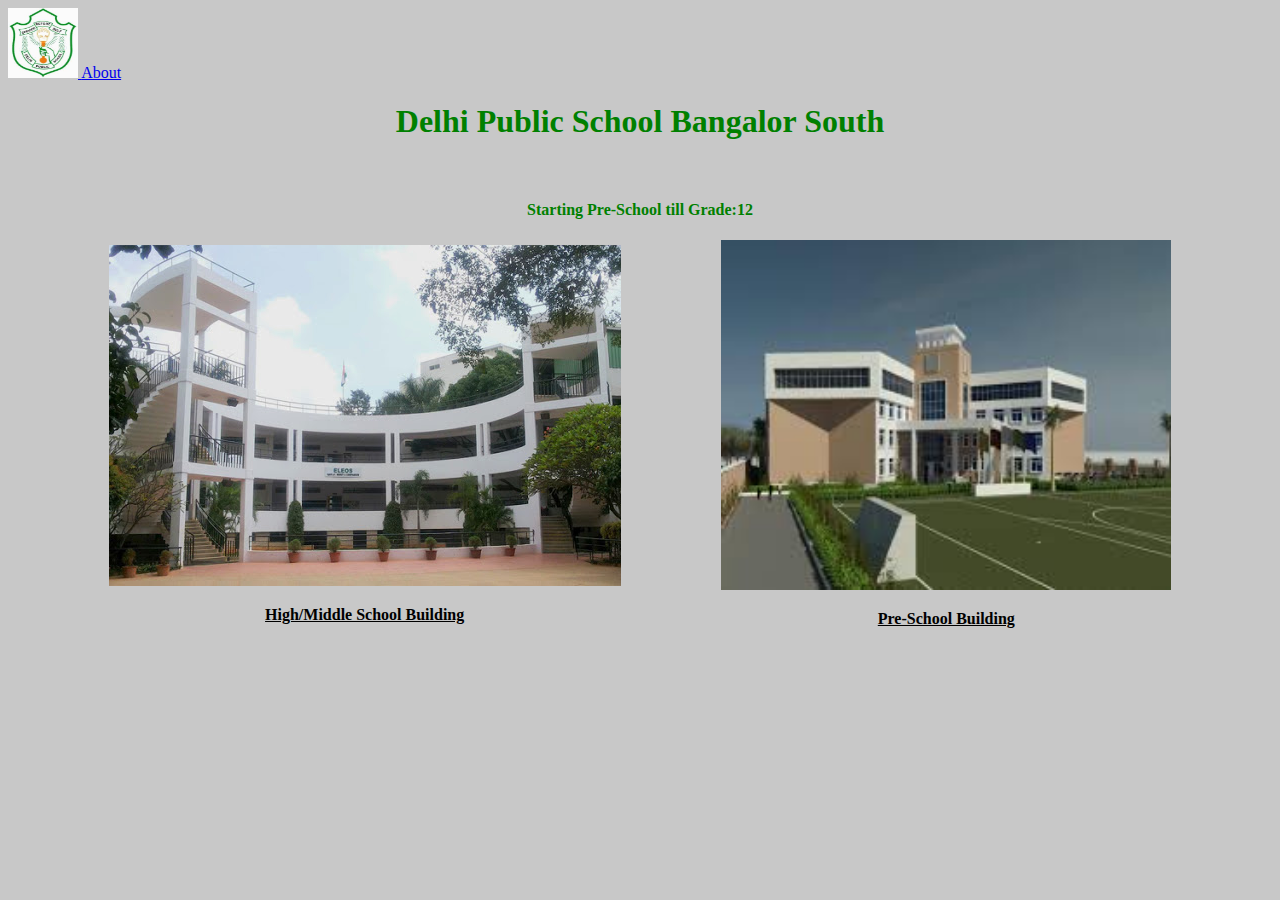
<file: index.html>
<!DOCTYPE html>
  <html>
    <head>
      <title>DPS Bangalore South</title>
      <link rel="stylesheet"
            type="text/css"
            href="style.css">
      </link>
    </head>

    <body>
      <a href="index.html">
        <img src="DPSlogo.jpg" width=70 height=70> </img>
      </a>

      <a href="about.html"> About </a>

      <h1>Delhi Public School Bangalor South</h1>
      <br>
      <h4>Starting Pre-School till Grade:12</h4>

      <div class = "Grid">
        <div>
          <img src="DPScamp.jpg"> </img>
          <p>High/Middle School Building</p>
        </div>
        <div>
          <img src="DPScamp2.jpg" width="450" height="350"> </img>
          <p>Pre-School Building</p>
        </div>
      </div>
    </body>
  </html>
</file>
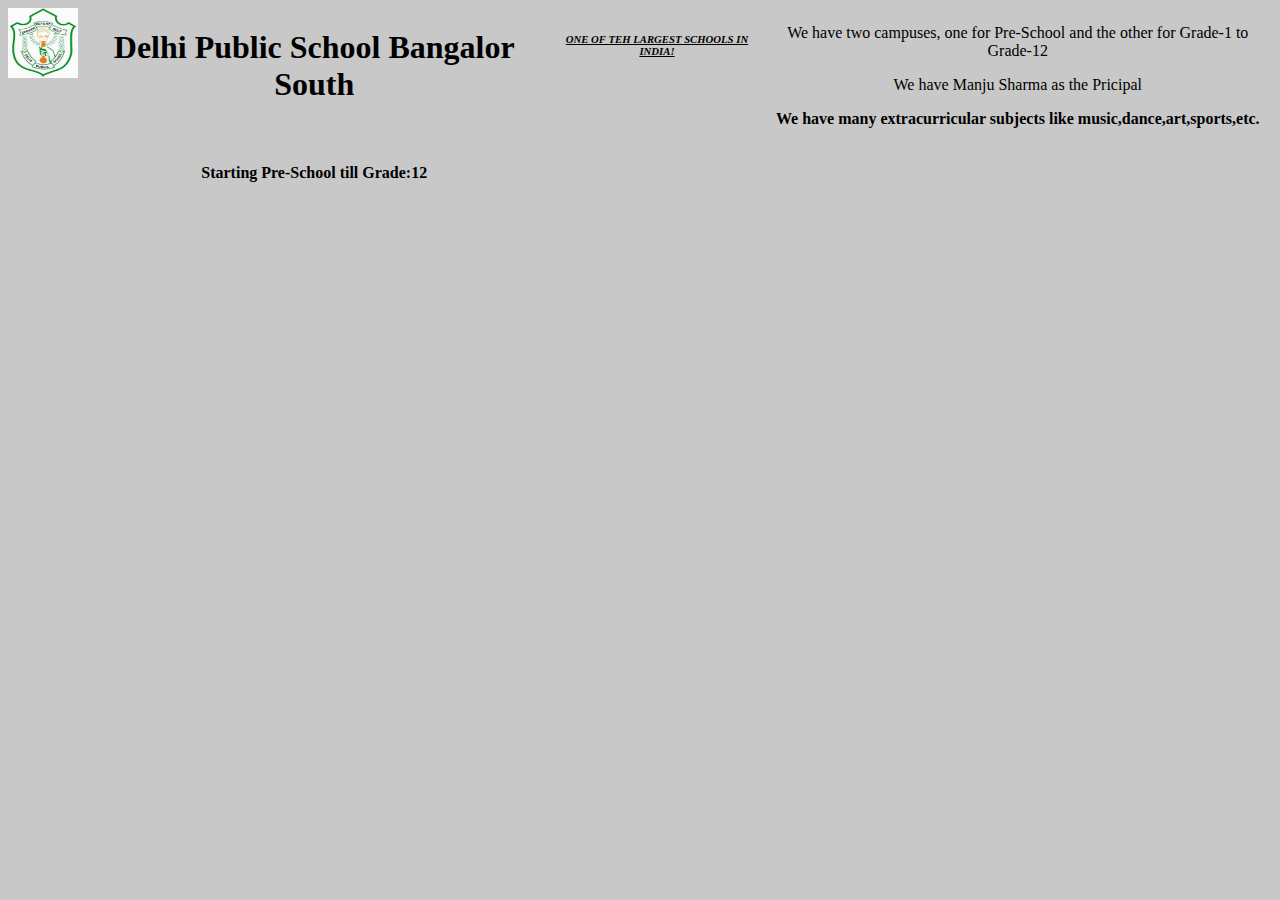
<file: about.html>
<!DOCTYPE html>
    <html>
        <head>
            <title>DPS Bangalore South (About)</title>
            <link rel="stylesheet"
                  type="text/css"
                  href="about.css">
            </link>
        </head>

        <body>
            <div class = "main">
                <div>
                    <a href="index.html">
                        <img src="DPSlogo.jpg" width=70 height=70> </img>
                    </a>
                </div>
                <div>
                    <h1>Delhi Public School Bangalor South</h1>
                    <br>
                    <h4>Starting Pre-School till Grade:12</h4>
                </div>
                <div>
                    <h6>
                        <i> <u>ONE OF TEH LARGEST SCHOOLS IN INDIA!</u> </i>
                    </h6>
                </div>
                <div>
                    <p>We have two campuses, one for Pre-School and the other for Grade-1 to Grade-12</p>
                    <p>We have Manju Sharma as the Pricipal</p>
                    <p> <b> We have many extracurricular subjects like music,dance,art,sports,etc. </b> </p>
                </div>
            </div>
        </body>
    </html>
</file>
<file: style.css>
h1,h4{
    color:green;
    text-align:center
}

body{
    background-color: #c8c8c8;
}

.Grid{
    display: flex;
    flex-wrap: wrap;
    justify-content: space-evenly;
    align-items: center;
    text-align: center;
    font-weight: bold;
    text-decoration: underline;
}
</file>
<file: about.css>
body{
    background-color: #c8c8c8;
}

.main{
    display: flex;
    justify-content: center;
    text-align: center;
}
</file>
